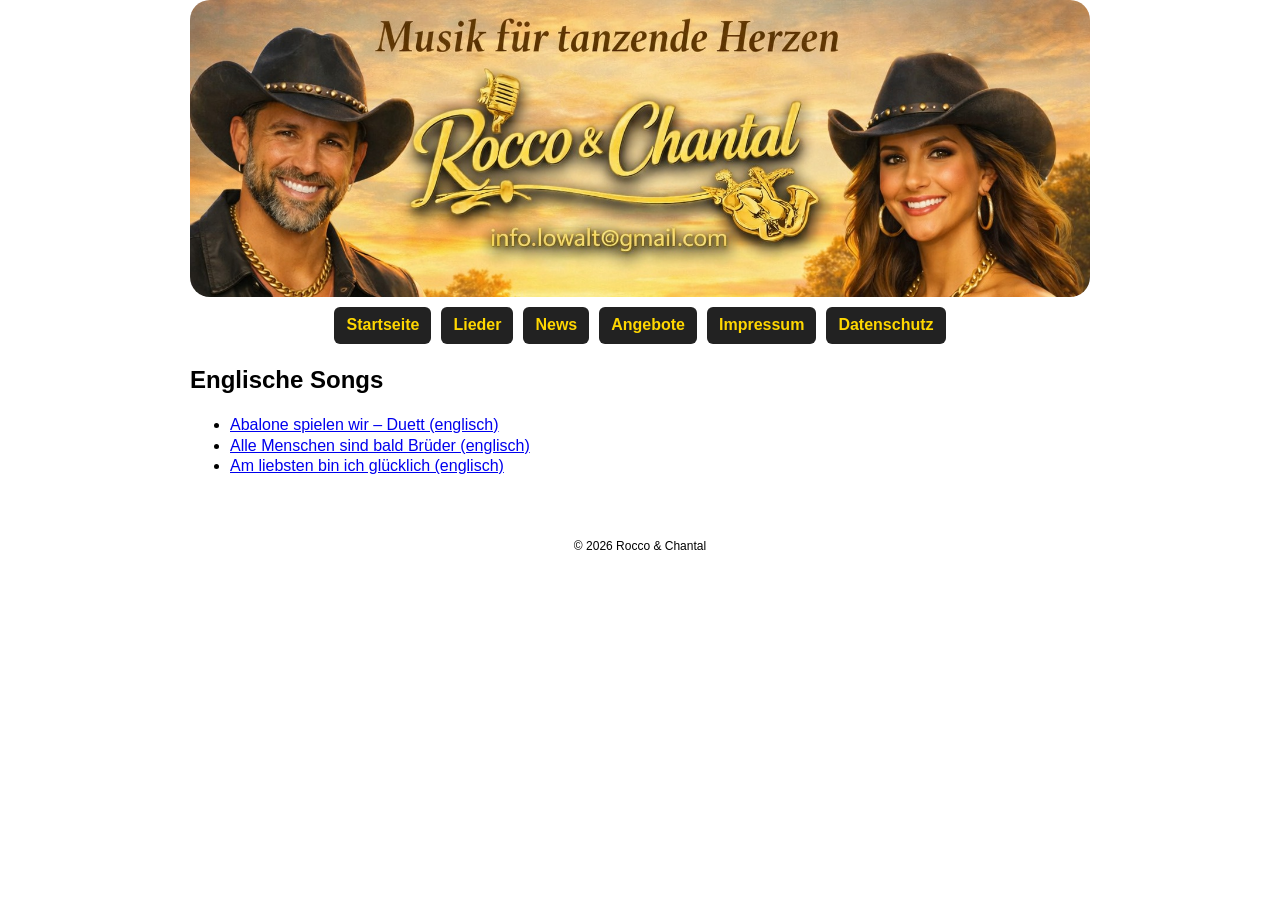
<file: Englische-Songs/index.html>
<!DOCTYPE html>
<html lang="de">
<head>
    <meta charset="UTF-8">
    <title>Englische Songs – Rocco & Chantal</title>
    <link rel="stylesheet" href="../style.css">
</head>

<body>

<div class="page-wrapper">

    <!-- ============================
         HEADER
         ============================ -->
    <header>
        <img src="../start-cover.jpg" alt="Header" class="header-img">
    </header>

    <!-- ============================
         NAVIGATION (wie Startseite)
         ============================ -->
    <nav class="main-nav">
        <ul>
            <li><a href="../index.html">Startseite</a></li>
            <li><a href="../Hoffnungs-Lieder/index.html">Lieder</a></li>
            <li><a href="../Sonstige-Lieder/index.html">News</a></li>
            <li><a href="../Klassik/index.html">Angebote</a></li>
            <li><a href="../impressum.html">Impressum</a></li>
            <li><a href="../datenschutz.html">Datenschutz</a></li>
        </ul>
    </nav>

    <!-- ============================
         TITEL
         ============================ -->
    <h2>Englische Songs</h2>

    <!-- ============================
         SONG-LISTE
         ============================ -->
    <ul class="songlist">
        <li><a href="../mp3-Dateien/Abalone spielen wir; Duett_engl.mp3" download>Abalone spielen wir – Duett (englisch)</a></li>
        <li><a href="../mp3-Dateien/Alle Menschen sind bald Brüder_engl.mp3" download>Alle Menschen sind bald Brüder (englisch)</a></li>
        <li><a href="../mp3-Dateien/Am liebsten bin ich glücklich_engl.mp3" download>Am liebsten bin ich glücklich (englisch)</a></li>
    </ul>

    <!-- ============================
         FOOTER
         ============================ -->
    <footer>
        <p>&copy; 2026 Rocco & Chantal</p>
    </footer>

</div>

</body>
</html>
</file>
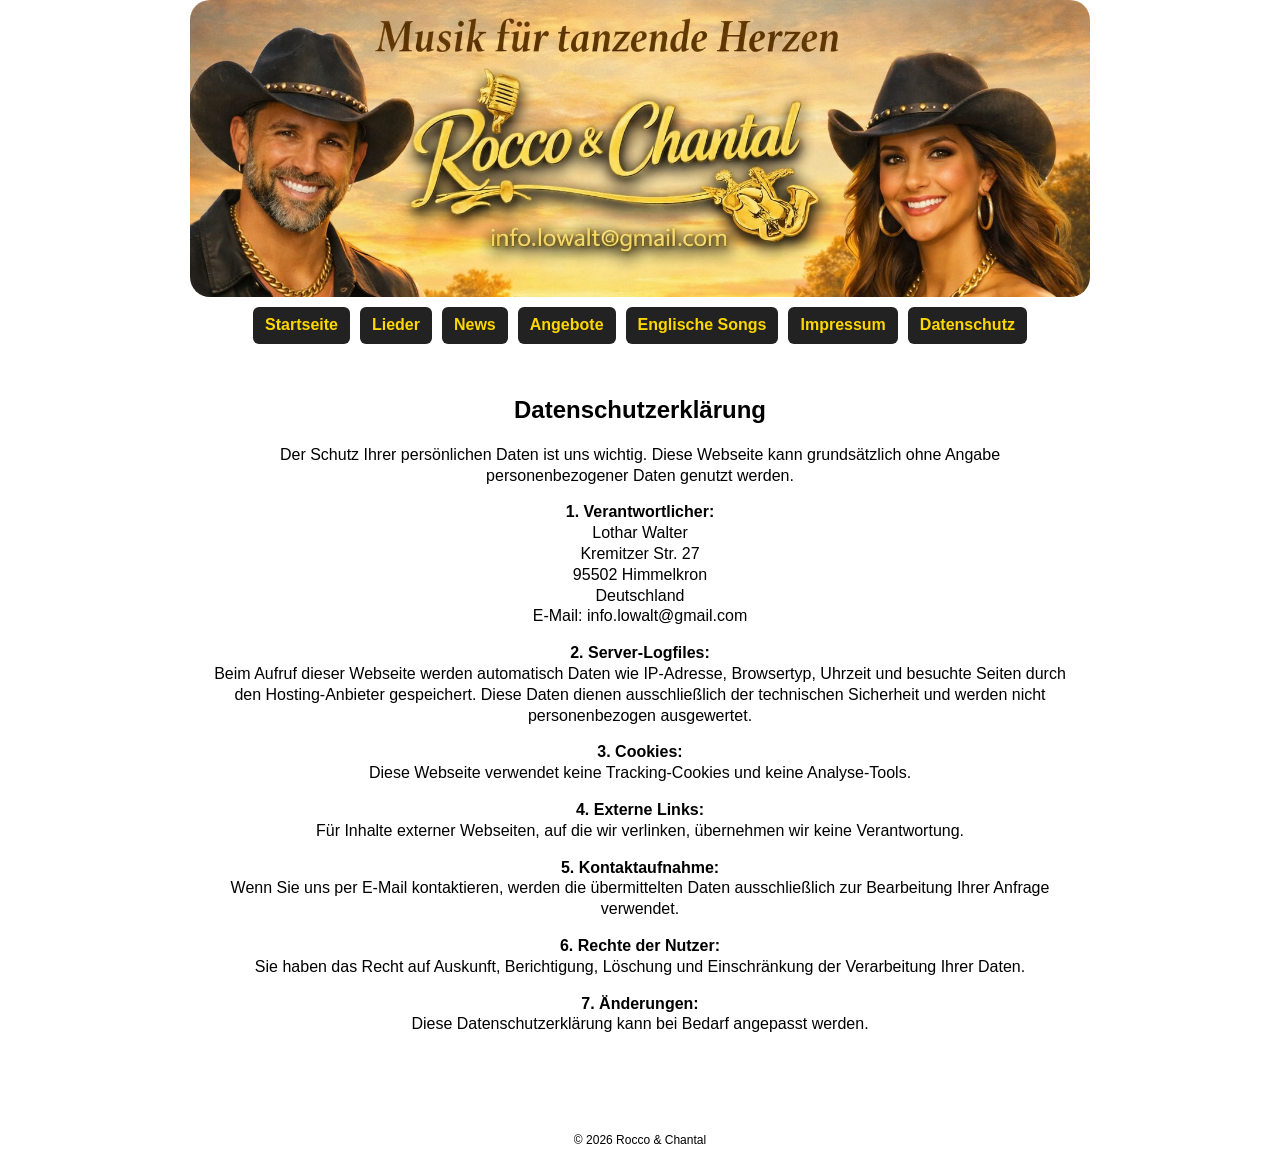
<file: datenschutz.html>
<!DOCTYPE html>
<html lang="de">
<head>
    <meta charset="UTF-8">
    <meta name="viewport" content="width=device-width, initial-scale=1.0">
    <title>Datenschutz – Rocco & Chantal</title>

    <link rel="stylesheet" href="style.css">
</head>

<body>

<div class="page-wrapper">

    <!-- ============================
         HEADER
         ============================ -->
    <header>
        <img src="start-cover.jpg" alt="Header" class="header-img">
    </header>

    <!-- ============================
         NAVIGATION (modern)
         ============================ -->
    <nav class="main-nav">
        <ul>
            <li><a href="index.html">Startseite</a></li>
            <li><a href="Hoffnungs-Lieder/index.html">Lieder</a></li>
            <li><a href="Sonstige-Lieder/index.html">News</a></li>
            <li><a href="Klassik/index.html">Angebote</a></li>
            <li><a href="Englische-Songs/index.html">Englische Songs</a></li>
            <li><a href="impressum.html">Impressum</a></li>
            <li><a href="datenschutz.html" class="active">Datenschutz</a></li>
        </ul>
    </nav>

    <!-- ============================
         DATENSCHUTZ-INHALT
         ============================ -->
    <div class="content-box">
        <h2>Datenschutzerklärung</h2>

        <p>Der Schutz Ihrer persönlichen Daten ist uns wichtig. Diese Webseite kann grundsätzlich ohne Angabe personenbezogener Daten genutzt werden.</p>

        <p><strong>1. Verantwortlicher:</strong><br>
        Lothar Walter<br>
        Kremitzer Str. 27<br>
        95502 Himmelkron<br>
        Deutschland<br>
        E-Mail: info.lowalt@gmail.com</p>

        <p><strong>2. Server-Logfiles:</strong><br>
        Beim Aufruf dieser Webseite werden automatisch Daten wie IP-Adresse, Browsertyp, Uhrzeit und besuchte Seiten durch den Hosting-Anbieter gespeichert.  
        Diese Daten dienen ausschließlich der technischen Sicherheit und werden nicht personenbezogen ausgewertet.</p>

        <p><strong>3. Cookies:</strong><br>
        Diese Webseite verwendet keine Tracking-Cookies und keine Analyse-Tools.</p>

        <p><strong>4. Externe Links:</strong><br>
        Für Inhalte externer Webseiten, auf die wir verlinken, übernehmen wir keine Verantwortung.</p>

        <p><strong>5. Kontaktaufnahme:</strong><br>
        Wenn Sie uns per E-Mail kontaktieren, werden die übermittelten Daten ausschließlich zur Bearbeitung Ihrer Anfrage verwendet.</p>

        <p><strong>6. Rechte der Nutzer:</strong><br>
        Sie haben das Recht auf Auskunft, Berichtigung, Löschung und Einschränkung der Verarbeitung Ihrer Daten.</p>

        <p><strong>7. Änderungen:</strong><br>
        Diese Datenschutzerklärung kann bei Bedarf angepasst werden.</p>
    </div>

    <!-- ============================
         FOOTER
         ============================ -->
    <footer>
        <p>&copy; 2026 Rocco & Chantal</p>
    </footer>

</div>

</body>
</html>
</file>
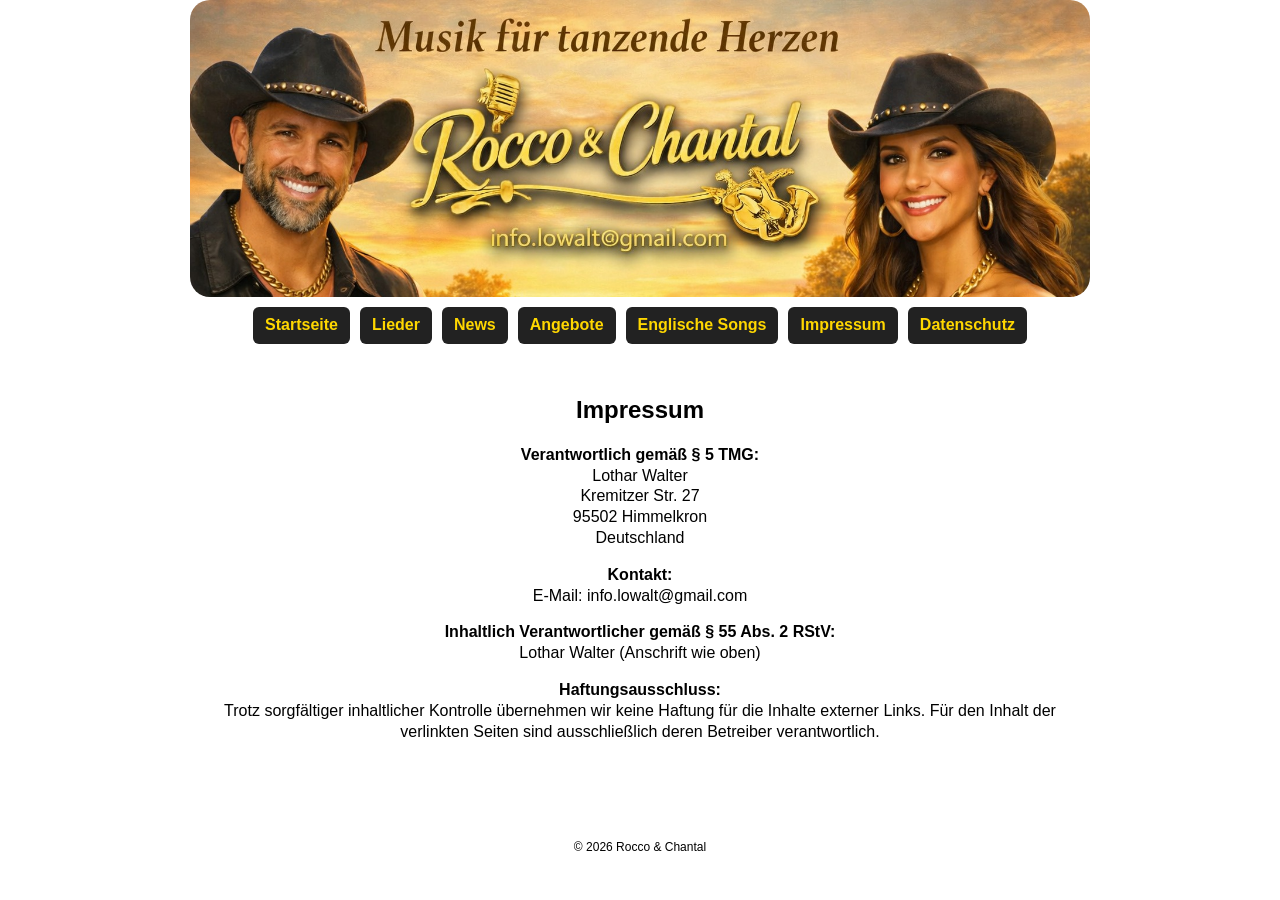
<file: impressum.html>
<!DOCTYPE html>
<html lang="de">
<head>
    <meta charset="UTF-8">
    <meta name="viewport" content="width=device-width, initial-scale=1.0">
    <title>Impressum – Rocco & Chantal</title>

    <link rel="stylesheet" href="style.css">
</head>

<body>

<div class="page-wrapper">

    <!-- ============================
         HEADER
         ============================ -->
    <header>
        <img src="start-cover.jpg" alt="Header" class="header-img">
    </header>

    <!-- ============================
         NAVIGATION (modern)
         ============================ -->
    <nav class="main-nav">
        <ul>
            <li><a href="index.html">Startseite</a></li>
            <li><a href="Hoffnungs-Lieder/index.html">Lieder</a></li>
            <li><a href="Sonstige-Lieder/index.html">News</a></li>
            <li><a href="Klassik/index.html">Angebote</a></li>
            <li><a href="Englische-Songs/index.html">Englische Songs</a></li>
            <li><a href="impressum.html" class="active">Impressum</a></li>
            <li><a href="datenschutz.html">Datenschutz</a></li>
        </ul>
    </nav>

    <!-- ============================
         IMPRESSUM-INHALT
         ============================ -->
    <div class="content-box">
        <h2>Impressum</h2>

        <p><strong>Verantwortlich gemäß § 5 TMG:</strong><br>
        Lothar Walter<br>
        Kremitzer Str. 27<br>
        95502 Himmelkron<br>
        Deutschland</p>

        <p><strong>Kontakt:</strong><br>
        E-Mail: info.lowalt@gmail.com</p>

        <p><strong>Inhaltlich Verantwortlicher gemäß § 55 Abs. 2 RStV:</strong><br>
        Lothar Walter (Anschrift wie oben)</p>

        <p><strong>Haftungsausschluss:</strong><br>
        Trotz sorgfältiger inhaltlicher Kontrolle übernehmen wir keine Haftung für die Inhalte externer Links.  
        Für den Inhalt der verlinkten Seiten sind ausschließlich deren Betreiber verantwortlich.</p>
    </div>

    <!-- ============================
         FOOTER
         ============================ -->
    <footer>
        <p>&copy; 2026 Rocco & Chantal</p>
    </footer>

</div>

</body>
</html>
</file>
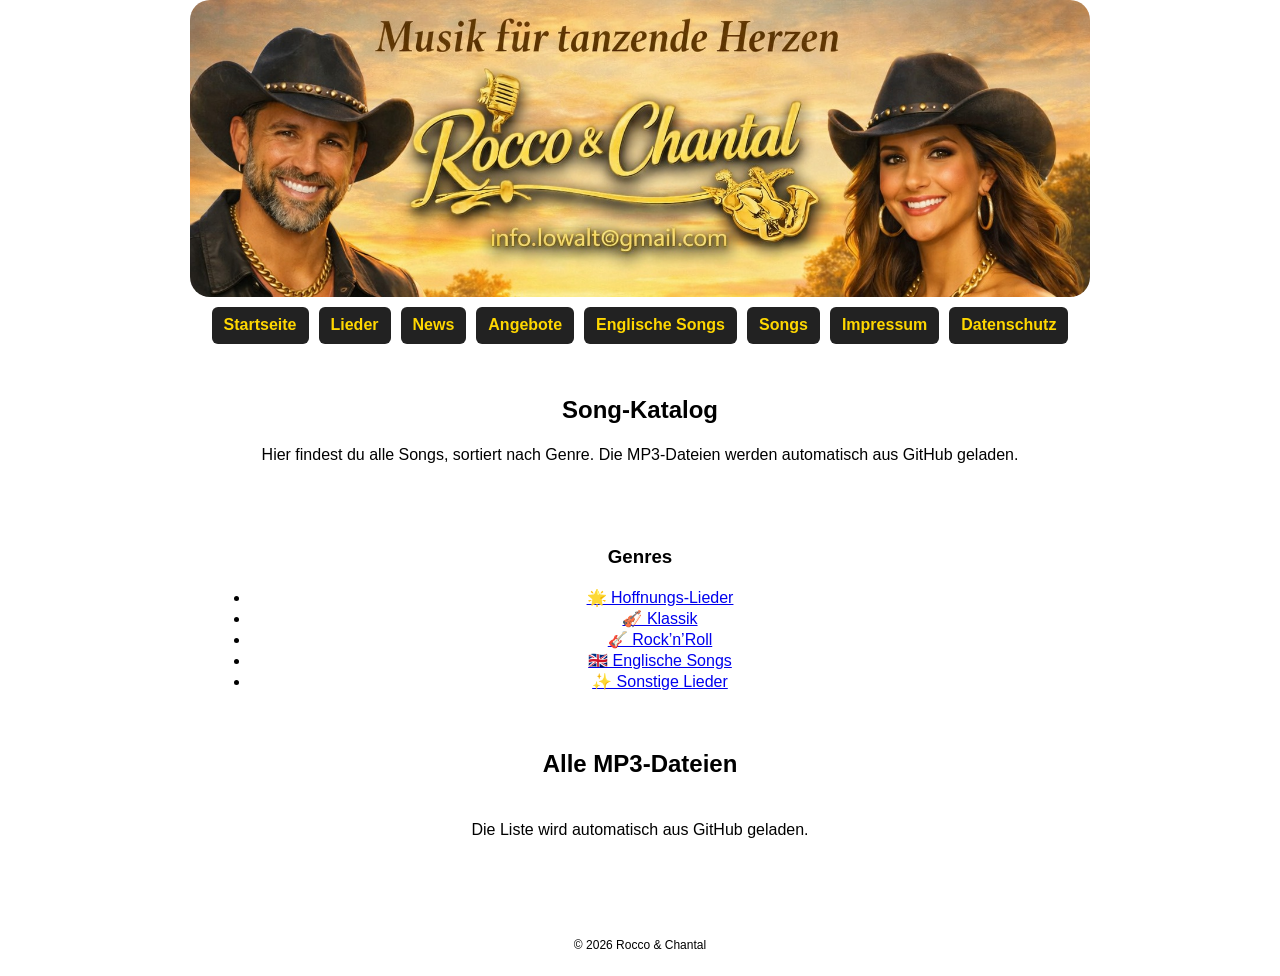
<file: songs.html>
<!DOCTYPE html>
<html lang="de">
<head>
    <meta charset="UTF-8">
    <meta name="viewport" content="width=device-width, initial-scale=1.0">
    <title>Songs – Rocco & Chantal</title>

    <link rel="stylesheet" href="style.css">
</head>

<body>

<div class="page-wrapper">

    <!-- ============================
         HEADER
         ============================ -->
    <header>
        <img src="start-cover.jpg" alt="Header" class="header-img">
    </header>

    <!-- ============================
         NAVIGATION
         ============================ -->
    <nav class="main-nav">
        <ul>
            <li><a href="index.html">Startseite</a></li>
            <li><a href="Hoffnungs-Lieder/index.html">Lieder</a></li>
            <li><a href="Sonstige-Lieder/index.html">News</a></li>
            <li><a href="Klassik/index.html">Angebote</a></li>
            <li><a href="Englische-Songs/index.html">Englische Songs</a></li>
            <li><a href="songs.html" class="active">Songs</a></li>
            <li><a href="impressum.html">Impressum</a></li>
            <li><a href="datenschutz.html">Datenschutz</a></li>
        </ul>
    </nav>

    <!-- ============================
         SONG-KATALOG
         ============================ -->
    <div class="content-box">
        <h2>Song‑Katalog</h2>
        <p>Hier findest du alle Songs, sortiert nach Genre. Die MP3‑Dateien werden automatisch aus GitHub geladen.</p>
    </div>

    <!-- ============================
         GENRE-BUTTONS
         ============================ -->
    <div class="content-box">
        <h3>Genres</h3>

        <ul>
            <li><a href="Hoffnungs-Lieder/index.html">🌟 Hoffnungs‑Lieder</a></li>
            <li><a href="Klassik/index.html">🎻 Klassik</a></li>
            <li><a href="RocknRoll/index.html">🎸 Rock’n’Roll</a></li>
            <li><a href="Englische-Songs/index.html">🇬🇧 Englische Songs</a></li>
            <li><a href="Sonstige-Lieder/index.html">✨ Sonstige Lieder</a></li>
        </ul>
    </div>

    <!-- ============================
         AUTOMATISCHE MP3-LISTE
         ============================ -->
    <h2 style="text-align:center; margin-top:20px;">Alle MP3‑Dateien</h2>

    <div class="content-box">
        <p>Die Liste wird automatisch aus GitHub geladen.</p>
        <ul id="mp3list"></ul>
    </div>

    <!-- ============================
         FOOTER
         ============================ -->
    <footer>
        <p>&copy; 2026 Rocco & Chantal</p>
    </footer>

</div>

<!-- ============================
     SCRIPT: AUTOMATISCHE MP3-LISTE
     ============================ -->
<script>
// Automatische MP3-Liste für alle Genres

async function loadMP3List() {
    const genres = [
        "Hoffnungs-Lieder",
        "Klassik",
        "RocknRoll",
        "Englische-Songs",
        "Sonstige-Lieder"
    ];

    const listElement = document.getElementById("mp3list");

    for (const genre of genres) {
        const url = `https://raw.githubusercontent.com/RoccoundChantal/RoccoundChantal.github.io/main/${genre}/mp3.txt`;

        try {
            const response = await fetch(url);
            if (!response.ok) continue;

            const text = await response.text();
            const files = text.split("\n").filter(line => line.trim() !== "");

            // Genre-Überschrift
            const genreHeader = document.createElement("h3");
            genreHeader.textContent = genre.replace("-", " ");
            listElement.appendChild(genreHeader);

            // MP3-Liste
            files.forEach(file => {
                const li = document.createElement("li");
                li.innerHTML = `
                    🎵 ${file}
</file>
<file: style.css>
/* ============================================
   GLOBAL – weißer Hintergrund, einheitliche Schrift
   ============================================ */
html, body {
    background-color: #ffffff !important;
    color: #000000 !important;
    font-family: Arial, Helvetica, sans-serif !important;
    margin: 0;
    padding: 0;
}

/* Kompakte Zeilenhöhe */
body, p, li, h1, h2, h3 {
    line-height: 1.3 !important;
}

/* Standard-Textfarbe */
h1, h2, h3, p, li, span {
    color: #000000 !important;
}

/* Seitenbreite */
.page-wrapper {
    max-width: 900px;
    margin: 0 auto;
}

/* ============================================
   Header-Bild
   ============================================ */
.header-img {
    width: 100%;
    max-width: 900px;
    height: auto;
    display: block;
    margin: 0 auto;
    object-fit: cover;
    border-radius: 20px;
}

/* ============================================
   Navigation – dunkel + gold
   ============================================ */
.main-nav {
    margin: 10px 0;
    background: #ffffff !important; /* Entfernt graue Box */
}

.main-nav ul {
    list-style: none;
    padding: 0;
    margin: 5px 0;
    display: flex;
    gap: 10px;
    justify-content: center;
    flex-wrap: wrap;
}

.main-nav ul li a {
    background-color: #222 !important;
    color: #ffd700 !important;
    padding: 8px 12px;
    border-radius: 6px;
    text-decoration: none;
    display: inline-block;
    font-weight: bold;
}

.main-nav ul li a:hover {
    background-color: #444;
}

.main-nav a.active {
    background-color: #c00;
    color: #fff;
}

/* Dropdown */
.main-nav ul li ul {
    display: none;
    position: absolute;
    background-color: #222;
    padding: 8px;
    border-radius: 6px;
    top: calc(100% - 1px);
    left: 0;
    min-width: 180px;
    z-index: 999;
}

.main-nav ul li:hover > ul {
    display: block;
}

.main-nav ul li ul li a {
    padding: 6px 10px;
    background-color: transparent;
    color: #ffd700 !important;
}

/* ============================================
   Willkommen-Box
   ============================================ */
.content-box {
    text-align: center;
    margin-top: 5px !important;
    background: #ffffff !important;
    padding: 20px;
    border-radius: 10px;
    border: none !important;
}

.content-box p {
    margin-top: 0 !important;
}

/* ============================================
   Cover-Galerie
   ============================================ */
.cover-gallery {
    display: flex;
    flex-wrap: nowrap;
    gap: 5px;
    justify-content: center;
    margin-top: 20px;
    background: #ffffff !important;
    border: none !important;
}

.cover-gallery img {
    width: 220px;
    height: 220px;
    object-fit: cover;
    border-radius: 12px;
}

/* ============================================
   Footer
   ============================================ */
footer {
    margin-top: 40px;
    font-size: 12px;
    color: #000000 !important;
    background: #ffffff !important;
    padding: 10px 0;
    text-align: center;
    border: none !important;
}
</file>
